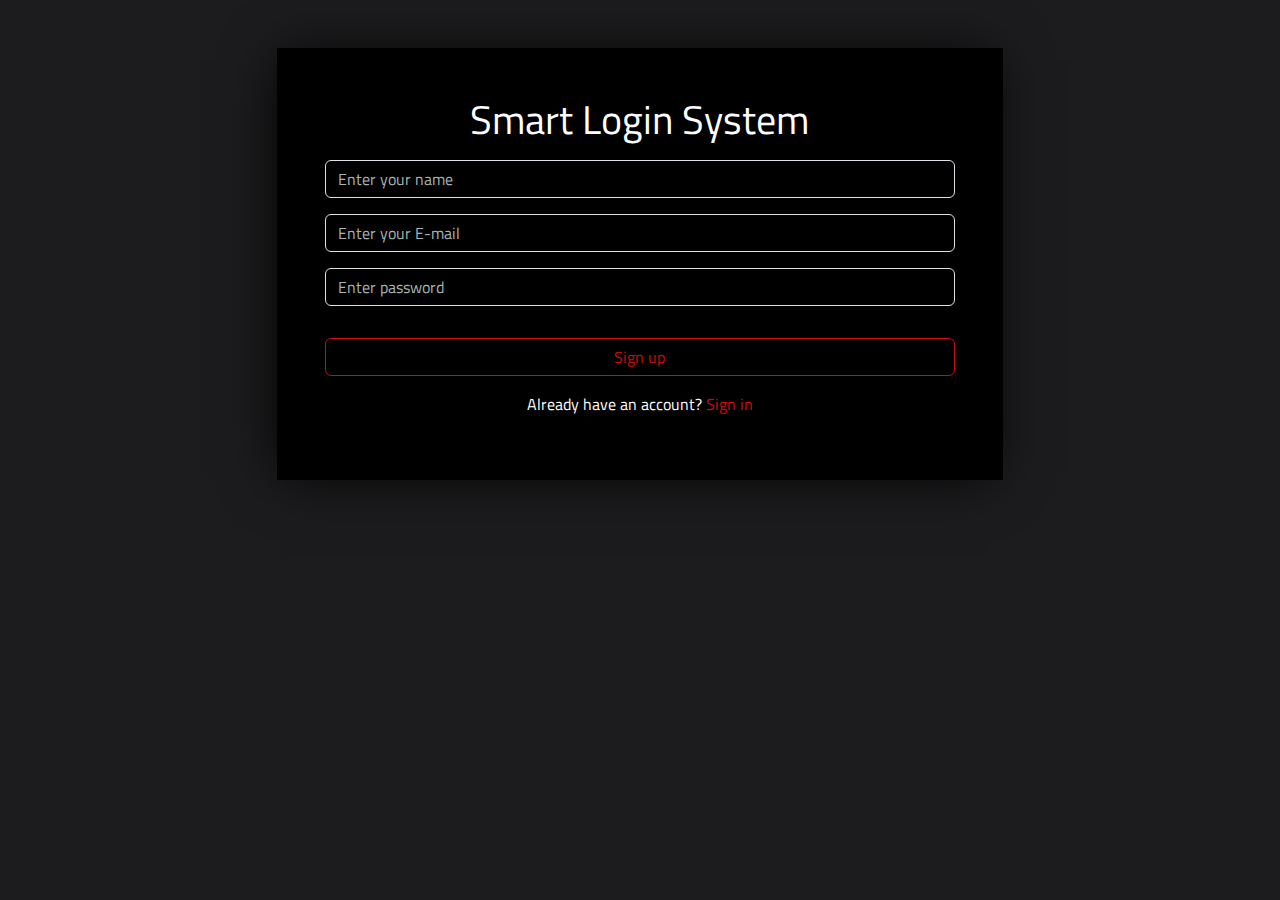
<file: index.html>
<!DOCTYPE html>
<html lang="en">

<head>
  <meta charset="UTF-8" />
  <meta name="viewport" content="width=device-width, initial-scale=1.0" />
  <title>Sign Up</title>
  <link rel="icon" href="icon/PngItem_2472428.png">
  <!-- CSS -->
  <link rel="stylesheet" href="css/bootstrap.min.css" />
  <link rel="stylesheet" href="css/bootstrap-icons.min.css">
  <link rel="stylesheet" href="css/all.min.css" />
  <link rel="stylesheet" href="css/style.css" />
  <!-- Fonts -->
  <link rel="preconnect" href="https://fonts.googleapis.com">
  <link rel="preconnect" href="https://fonts.gstatic.com" crossorigin>
  <link
    href="https://fonts.googleapis.com/css2?family=Titillium+Web:ital,wght@0,200;0,300;0,400;0,600;0,700;0,900;1,200;1,300;1,400;1,600;1,700&display=swap"
    rel="stylesheet">
</head>

<body>

  <div class="container my-5 text-center">
    <div class="shadowbox m-auto w-65 p-5">
      <h1>Smart Login System</h1>
      <input type="text" id="signupName" class="form-control my-3" placeholder="Enter your name">
      <input type="text" id="signupEmail" class="form-control my-3" placeholder="Enter your E-mail">
      <input type="password" id="signupPass" class="form-control my-3" placeholder="Enter password">
      <p id="signupresult"></p>
      <button onclick="signUp()" class="btn btn-outline-info w-100 my-3">Sign up</button>
      <p class="text-white"> Already have an account? <a class="text-white transfer-link" href="sign-in.html"> Sign in </a></p>
    </div>
  </div>












  <script src="code.js"></script>
  <script src="js/bootstrap.bundle.min.js"></script>
</body>

</html>
</file>
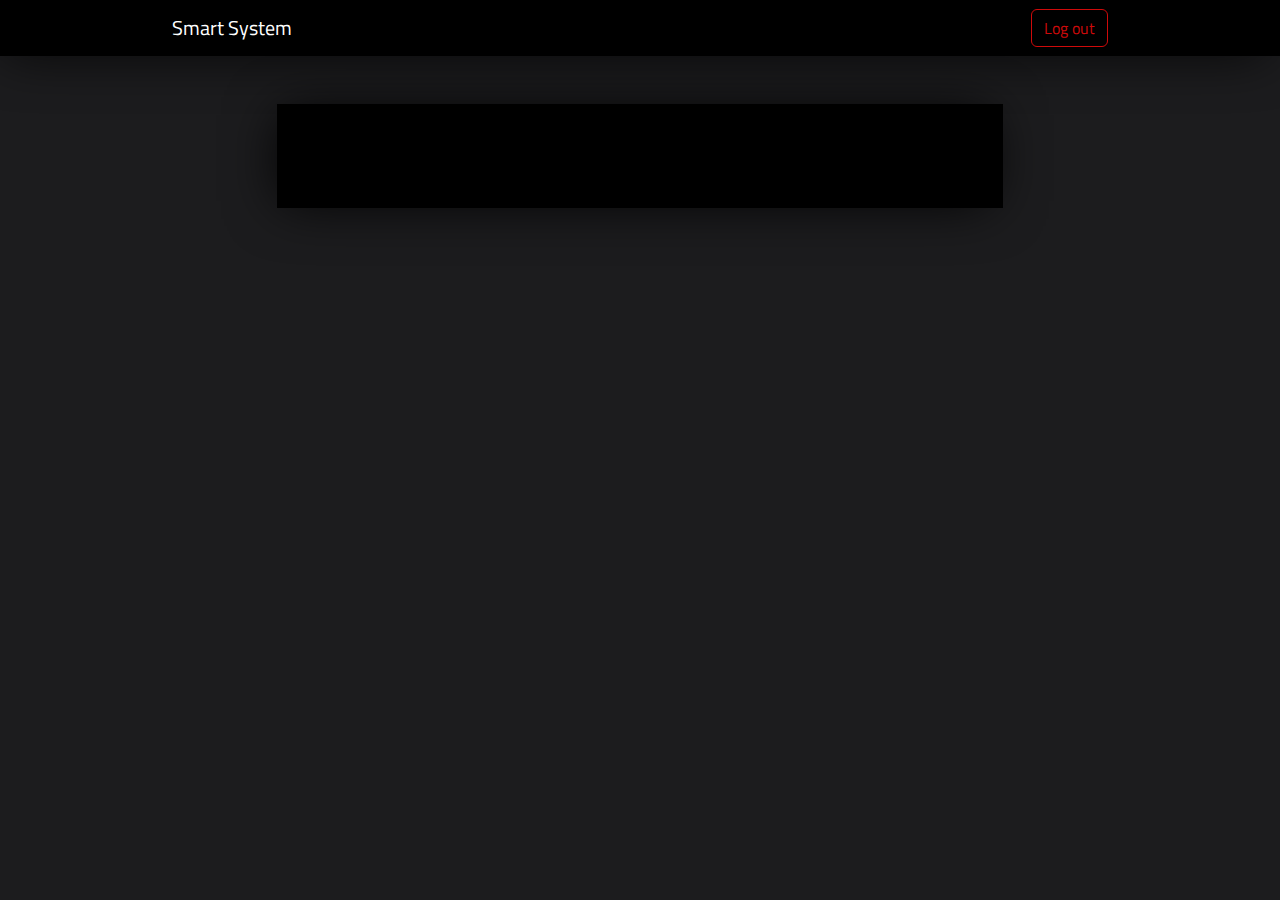
<file: home.html>
<!DOCTYPE html>
<html lang="en">

<head>
  <meta charset="UTF-8" />
  <meta name="viewport" content="width=device-width, initial-scale=1.0" />
  <title>Smart System</title>
  <link rel="icon" href="icon/PngItem_2472428.png">
  <!-- CSS -->
  <link rel="stylesheet" href="css/bootstrap.min.css" />
  <link rel="stylesheet" href="css/bootstrap-icons.min.css">
  <link rel="stylesheet" href="css/all.min.css" />
  <link rel="stylesheet" href="css/style.css" />
  <!-- Fonts -->
  <link rel="preconnect" href="https://fonts.googleapis.com">
  <link rel="preconnect" href="https://fonts.gstatic.com" crossorigin>
  <link
    href="https://fonts.googleapis.com/css2?family=Titillium+Web:ital,wght@0,200;0,300;0,400;0,600;0,700;0,900;1,200;1,300;1,400;1,600;1,700&display=swap"
    rel="stylesheet">
</head>

<body>
  <nav class="navbar shadowbox ">
    <div class="container w-75">
      <a class="navbar-brand text-white">Smart System</a>
      <a id="logoutBtn" onclick="logout()" class="log-out btn"> Log out </a>
    </div>
  </nav>
  <div class="container my-5 text-center h-100 align-items-center justify-content-center">
    <div class="shadowbox m-auto w-65 p-5">
      <h1 id="userName"></h1>
    </div>
  </div>












  <script src="code.js"></script>
  <script src="js/bootstrap.bundle.min.js"></script>
</body>

</html>
</file>
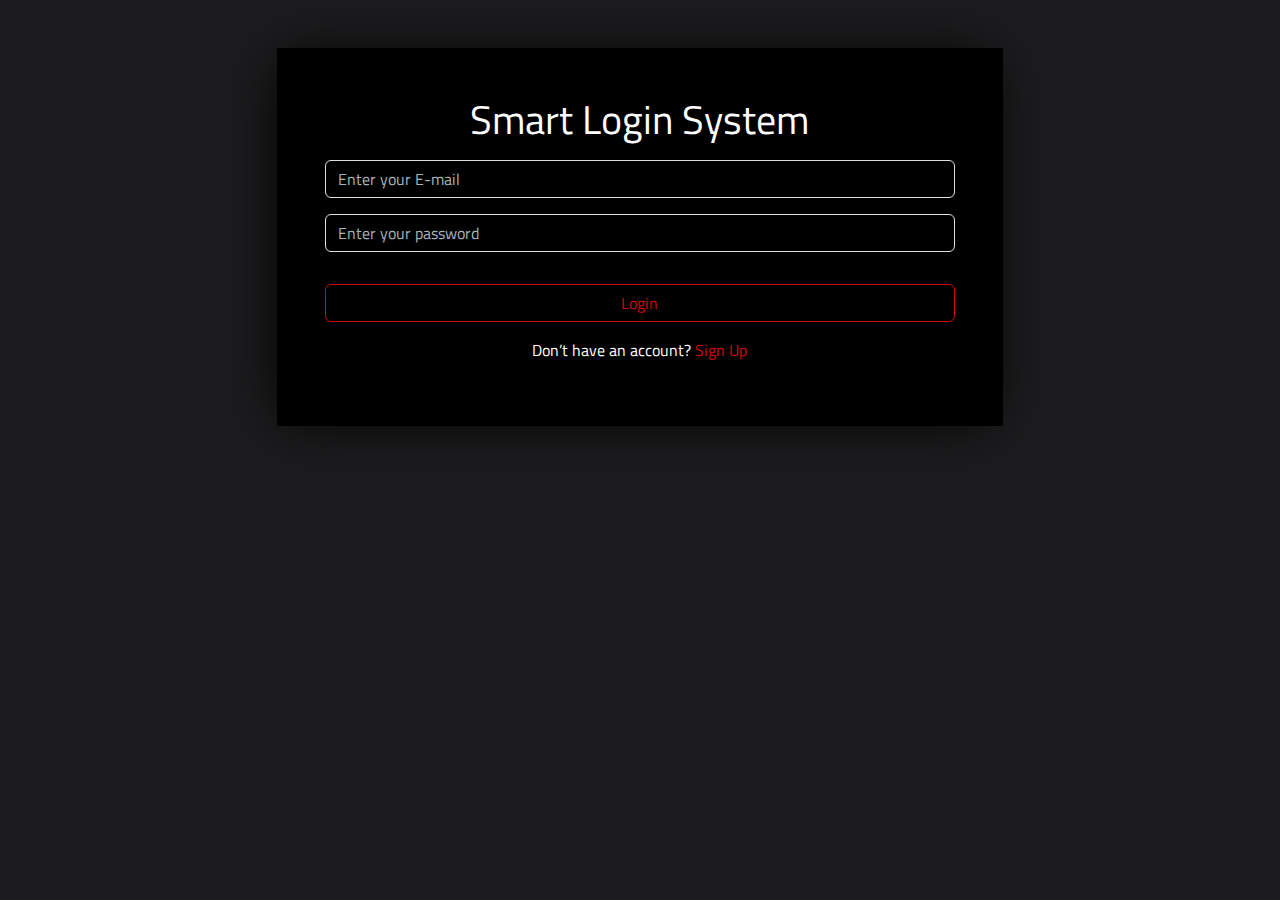
<file: sign-in.html>
<!DOCTYPE html>
<html lang="en">

<head>
  <meta charset="UTF-8" />
  <meta name="viewport" content="width=device-width, initial-scale=1.0" />
  <title>Login</title>
  <link rel="icon" href="icon/PngItem_2472428.png">
  <!-- CSS -->
  <link rel="stylesheet" href="css/bootstrap.min.css" />
  <link rel="stylesheet" href="css/bootstrap-icons.min.css">
  <link rel="stylesheet" href="css/all.min.css" />
  <link rel="stylesheet" href="css/style.css" />
  <!-- Fonts -->
  <link rel="preconnect" href="https://fonts.googleapis.com">
  <link rel="preconnect" href="https://fonts.gstatic.com" crossorigin>
  <link
    href="https://fonts.googleapis.com/css2?family=Titillium+Web:ital,wght@0,200;0,300;0,400;0,600;0,700;0,900;1,200;1,300;1,400;1,600;1,700&display=swap"
    rel="stylesheet">
</head>

<body>

  <div class="container my-5 text-center">
    <div class="shadowbox m-auto w-65 p-5">
      <h1>Smart Login System</h1>
      <input type="text" id="loginEmail" class="form-control my-3" placeholder="Enter your E-mail">
      <input type="password" id="loginPass" class="form-control my-3" placeholder="Enter your password">
      <p id="loginResult"></p>
      <button onclick="login()" class="btn btn-outline-info w-100 my-3">Login</button>
      <p class="text-white">Don’t have an account? <a class="text-white transfer-link" href="index.html"> Sign Up </a></p>
    </div>
  </div>












  <script src="code.js"></script>
  <script src="js/bootstrap.bundle.min.js"></script>
</body>

</html>
</file>
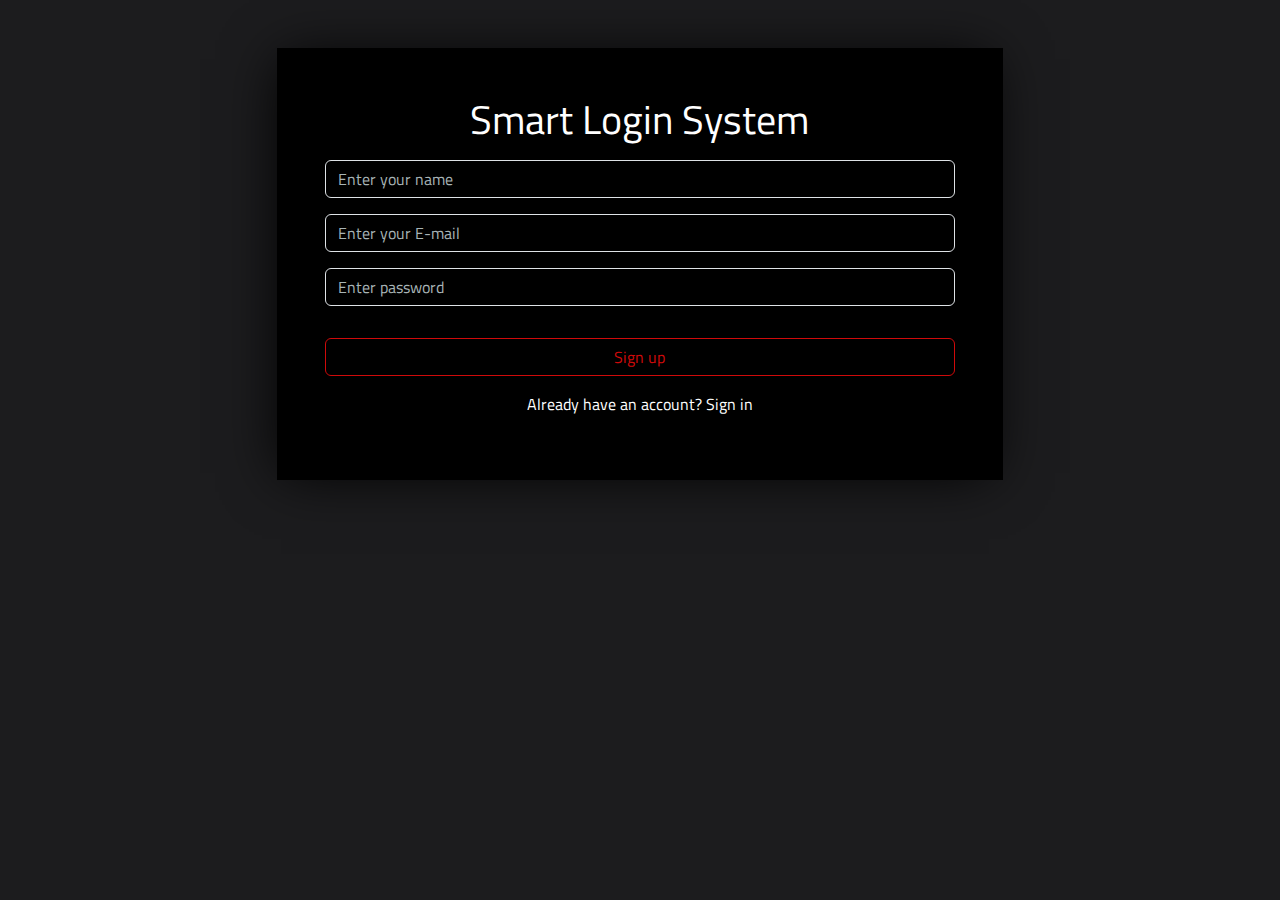
<file: sign-up.html>
<!DOCTYPE html>
<html lang="en">

<head>
  <meta charset="UTF-8" />
  <meta name="viewport" content="width=device-width, initial-scale=1.0" />
  <title>Sign Up</title>
  <link rel="icon" href="icon/PngItem_2472428.png">
  <!-- CSS -->
  <link rel="stylesheet" href="css/bootstrap.min.css" />
  <link rel="stylesheet" href="css/bootstrap-icons.min.css">
  <link rel="stylesheet" href="css/all.min.css" />
  <link rel="stylesheet" href="css/style.css" />
  <!-- Fonts -->
  <link rel="preconnect" href="https://fonts.googleapis.com">
  <link rel="preconnect" href="https://fonts.gstatic.com" crossorigin>
  <link
    href="https://fonts.googleapis.com/css2?family=Titillium+Web:ital,wght@0,200;0,300;0,400;0,600;0,700;0,900;1,200;1,300;1,400;1,600;1,700&display=swap"
    rel="stylesheet">
</head>

<body>

  <div class="container my-5 text-center">
    <div class="shadowbox m-auto w-65 p-5">
      <h1>Smart Login System</h1>
      <input type="text" id="signupName" class="form-control my-3" placeholder="Enter your name">
      <input type="text" id="signupEmail" class="form-control my-3" placeholder="Enter your E-mail">
      <input type="text" id="signupPass" class="form-control my-3" placeholder="Enter password">
      <p id="signupresult"></p>
      <button onclick="signUp()" class="btn btn-outline-info w-100 my-3">Sign up</button>
      <p class="text-white"> Already have an account? <a class="text-white" href="sign-in.html"> Sign in </a></p>
    </div>
  </div>












  <script src="js/js.js"></script>
  <script src="js/bootstrap.bundle.min.js"></script>
</body>

</html>
</file>
<file: css/style.css>
* {
  margin: 0;
  padding: 0;
}

a {
  text-decoration: none;
}

body {
  background-color: #1C1C1E;
  font-family: "Titillium Web", sans-serif;
}

h1 {
  color: white !important;
}

.shadowbox {
  box-shadow: -5px 2px 54px -9px rgba(0, 0, 0, 1);
  background-color: black;
}

input {
  background-color: transparent !important;
  color: white !important;
}

input::placeholder {
  color: #a8b4b6 !important;
}

.w-65 {
  width: 65%;
}

button:hover {
  background-color: #CF0A0A !important;
  color: white !important;
}

.log-out:hover {
  background-color: #CF0A0A;
  color: white !important;
}

.btn {
  color: #CF0A0A !important;
  border-color: #CF0A0A !important;
}

.transfer-link {
  color: #CF0A0A !important;
}
</file>
